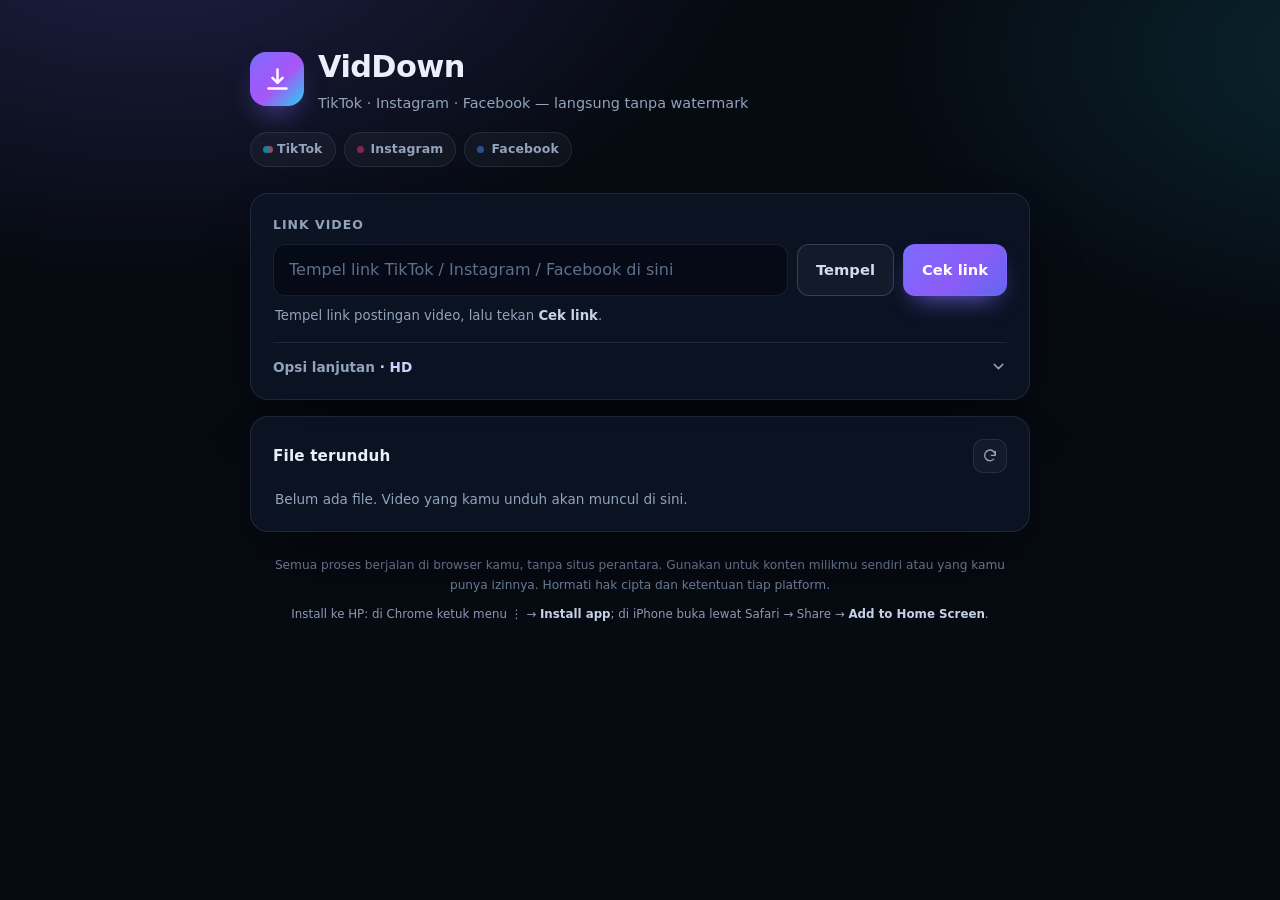
<file: index.html>
<!DOCTYPE html>
<html lang="id">
<head>
  <meta charset="utf-8">
  <meta name="viewport" content="width=device-width, initial-scale=1">
  <title>VidDown — TikTok, Instagram, Facebook</title>
  <meta name="description" content="Unduh video TikTok, Instagram, dan Facebook tanpa watermark langsung dari HP.">
  <link rel="manifest" href="manifest.json">
  <meta name="theme-color" content="#060a11">
  <link rel="apple-touch-icon" href="apple-touch-icon.png">
  <meta name="mobile-web-app-capable" content="yes">
  <meta name="apple-mobile-web-app-capable" content="yes">
  <meta name="apple-mobile-web-app-status-bar-style" content="black-translucent">
  <meta name="apple-mobile-web-app-title" content="VidDown">
  <link rel="icon" href="data:image/svg+xml,%3Csvg xmlns='http://www.w3.org/2000/svg' viewBox='0 0 64 64'%3E%3Crect width='64' height='64' rx='16' fill='%237c6cff'/%3E%3Cpath d='M32 16v24m0 0l-9-9m9 9l9-9M18 46h28' stroke='white' stroke-width='5' stroke-linecap='round' stroke-linejoin='round' fill='none'/%3E%3C/svg%3E">
  <style>
    :root {
      --bg: #060a11;
      --card: rgba(15, 23, 42, 0.72);
      --card-solid: #0d1524;
      --border: rgba(148, 163, 184, 0.14);
      --border-strong: rgba(148, 163, 184, 0.28);
      --text: #e9effb;
      --muted: #93a3bb;
      --accent: #7c6cff;
      --accent-2: #22d3ee;
      --success: #34d399;
      --danger: #fb7185;
      --radius: 18px;
      --shadow: 0 30px 70px -30px rgba(0, 0, 0, 0.85);
    }

    * { box-sizing: border-box; }

    html, body { margin: 0; }

    body {
      min-height: 100vh;
      color: var(--text);
      background:
        radial-gradient(1000px 600px at 12% -10%, rgba(124, 108, 255, 0.22), transparent 60%),
        radial-gradient(900px 520px at 108% 6%, rgba(34, 211, 238, 0.14), transparent 55%),
        var(--bg);
      background-attachment: fixed;
      font-family: ui-sans-serif, system-ui, -apple-system, "Segoe UI", Roboto, "Helvetica Neue", sans-serif;
      -webkit-font-smoothing: antialiased;
      line-height: 1.5;
    }

    button, input, select { font: inherit; color: inherit; }

    :focus-visible { outline: 2px solid var(--accent); outline-offset: 2px; }

    .shell {
      width: min(780px, calc(100% - 32px));
      margin: 0 auto;
      padding: 44px 0 56px;
    }

    /* ---------- Hero ---------- */

    .hero {
      display: flex;
      flex-wrap: wrap;
      align-items: center;
      justify-content: space-between;
      gap: 18px;
      margin-bottom: 26px;
    }

    .brand { display: flex; align-items: center; gap: 14px; }

    .brand-icon {
      display: grid;
      place-items: center;
      width: 54px;
      height: 54px;
      flex: 0 0 auto;
      border-radius: 16px;
      color: #fff;
      background: linear-gradient(135deg, var(--accent), #a855f7 55%, var(--accent-2));
      box-shadow: 0 14px 30px -12px rgba(124, 108, 255, 0.75);
    }

    .brand-icon svg { width: 27px; height: 27px; }

    .brand-text h1 {
      margin: 0;
      font-size: clamp(1.5rem, 4vw, 1.9rem);
      letter-spacing: -0.02em;
    }

    .brand-text p { margin: 3px 0 0; color: var(--muted); font-size: 0.9rem; }

    .hero-side {
      display: flex;
      flex-direction: column;
      align-items: flex-end;
      gap: 10px;
    }

    .hero-badges { display: flex; flex-wrap: wrap; gap: 8px; }

    .badge {
      display: inline-flex;
      align-items: center;
      gap: 7px;
      padding: 7px 12px;
      border: 1px solid var(--border);
      border-radius: 999px;
      background: rgba(148, 163, 184, 0.06);
      color: var(--muted);
      font-size: 0.78rem;
      font-weight: 600;
      letter-spacing: 0.01em;
      transition: 0.2s ease;
    }

    .badge::before {
      content: "";
      width: 7px;
      height: 7px;
      border-radius: 50%;
      background: currentColor;
      opacity: 0.55;
    }

    .badge[data-platform="tiktok"]::before { background: #22d3ee; box-shadow: 3px 0 0 #fb7185; }
    .badge[data-platform="instagram"]::before { background: #e1306c; }
    .badge[data-platform="facebook"]::before { background: #3b82f6; }

    .badge.active {
      color: var(--text);
      border-color: var(--border-strong);
      background: rgba(124, 108, 255, 0.14);
    }

    .badge.active::before { opacity: 1; }

    /* ---------- Cards ---------- */

    .card {
      position: relative;
      padding: 22px;
      border: 1px solid var(--border);
      border-radius: var(--radius);
      background: var(--card);
      box-shadow: var(--shadow);
      backdrop-filter: blur(14px);
      -webkit-backdrop-filter: blur(14px);
    }

    .card + .card { margin-top: 16px; }

    .label {
      display: block;
      margin-bottom: 9px;
      color: var(--muted);
      font-size: 0.78rem;
      font-weight: 700;
      letter-spacing: 0.08em;
      text-transform: uppercase;
    }

    /* ---------- Input ---------- */

    .url-row { display: flex; gap: 9px; }

    #url {
      flex: 1 1 auto;
      min-width: 0;
      padding: 13px 15px;
      border: 1px solid var(--border);
      border-radius: 12px;
      background: rgba(2, 6, 16, 0.6);
      transition: border-color 0.2s ease, box-shadow 0.2s ease;
    }

    #url::placeholder { color: #5f708b; }

    #url:focus {
      outline: none;
      border-color: rgba(124, 108, 255, 0.65);
      box-shadow: 0 0 0 4px rgba(124, 108, 255, 0.14);
    }

    .hint { margin: 10px 2px 0; color: var(--muted); font-size: 0.83rem; }
    .hint b { color: #c6d2e6; font-weight: 600; }

    /* ---------- Buttons ---------- */

    .btn {
      display: inline-flex;
      align-items: center;
      justify-content: center;
      gap: 8px;
      padding: 12px 18px;
      border: 1px solid transparent;
      border-radius: 12px;
      font-weight: 650;
      font-size: 0.92rem;
      white-space: nowrap;
      cursor: pointer;
      text-decoration: none;
      transition: transform 0.15s ease, box-shadow 0.2s ease, background 0.2s ease,
        border-color 0.2s ease, opacity 0.2s ease;
    }

    .btn svg { width: 18px; height: 18px; }
    .btn:active { transform: translateY(1px); }

    .btn.primary {
      color: #fff;
      background: linear-gradient(135deg, var(--accent), #8b5cf6 55%, #6366f1);
      box-shadow: 0 12px 26px -12px rgba(124, 108, 255, 0.9);
    }

    .btn.primary:hover {
      box-shadow: 0 16px 32px -12px rgba(124, 108, 255, 1);
      filter: brightness(1.07);
    }

    .btn.ghost {
      border-color: var(--border-strong);
      background: rgba(148, 163, 184, 0.06);
      color: #d3dcea;
    }

    .btn.ghost:hover { background: rgba(148, 163, 184, 0.14); }

    .btn.install {
      padding: 8px 14px;
      border-color: rgba(124, 108, 255, 0.5);
      background: rgba(124, 108, 255, 0.14);
      color: #c7d2fe;
      font-size: 0.82rem;
    }

    .btn.install:hover { background: rgba(124, 108, 255, 0.24); }
    .btn.install svg { width: 16px; height: 16px; }

    .btn.big { width: 100%; padding: 14px 20px; font-size: 1rem; }

    .btn:disabled {
      cursor: not-allowed;
      opacity: 0.55;
      filter: none;
      box-shadow: none;
    }

    /* ---------- Alerts ---------- */

    .alert {
      display: flex;
      align-items: flex-start;
      gap: 10px;
      margin-top: 14px;
      padding: 12px 14px;
      border: 1px solid rgba(251, 113, 133, 0.35);
      border-radius: 12px;
      background: rgba(251, 113, 133, 0.1);
      color: #ffc4cd;
      font-size: 0.88rem;
    }

    .alert svg { width: 18px; height: 18px; flex: 0 0 auto; margin-top: 1px; }

    /* ---------- Advanced options ---------- */

    .advanced {
      margin-top: 16px;
      padding-top: 14px;
      border-top: 1px solid var(--border);
    }

    .advanced summary {
      display: flex;
      align-items: center;
      justify-content: space-between;
      gap: 10px;
      color: var(--muted);
      font-size: 0.85rem;
      font-weight: 600;
      cursor: pointer;
      list-style: none;
      user-select: none;
    }

    .advanced summary::-webkit-details-marker { display: none; }
    .advanced summary:hover { color: var(--text); }
    .adv-quality { color: #c7d2fe; font-weight: 650; }

    .chevron { width: 17px; height: 17px; transition: transform 0.2s ease; }
    .advanced[open] .chevron { transform: rotate(180deg); }

    .options {
      display: grid;
      grid-template-columns: repeat(auto-fit, minmax(170px, 1fr));
      gap: 14px;
      margin-top: 16px;
    }

    .field { display: flex; flex-direction: column; gap: 7px; min-width: 0; }
    .field label { color: var(--muted); font-size: 0.78rem; font-weight: 650; }

    .field select,
    .field input {
      width: 100%;
      padding: 10px 12px;
      border: 1px solid var(--border);
      border-radius: 10px;
      background: rgba(2, 6, 16, 0.6);
      cursor: pointer;
    }

    .field input { cursor: text; }

    .field select:focus,
    .field input:focus { outline: none; border-color: rgba(124, 108, 255, 0.65); }

    .field small { color: #6f809a; font-size: 0.73rem; line-height: 1.4; }

    /* ---------- Preview ---------- */

    .preview {
      display: grid;
      grid-template-columns: 230px minmax(0, 1fr);
      gap: 20px;
      align-items: start;
      animation: rise 0.3s ease both;
    }

    .thumb-wrap {
      position: relative;
      overflow: hidden;
      aspect-ratio: 16 / 10;
      border: 1px solid var(--border);
      border-radius: 14px;
      background: linear-gradient(135deg, rgba(124, 108, 255, 0.25), rgba(34, 211, 238, 0.16));
    }

    .thumb-wrap img { width: 100%; height: 100%; object-fit: cover; display: block; }

    .thumb-fallback {
      position: absolute;
      inset: 0;
      display: grid;
      place-items: center;
      color: rgba(255, 255, 255, 0.6);
    }

    .thumb-fallback svg { width: 46px; height: 46px; }

    .pill {
      position: absolute;
      top: 9px;
      left: 9px;
      padding: 4px 9px;
      border-radius: 999px;
      background: rgba(2, 6, 16, 0.78);
      border: 1px solid rgba(255, 255, 255, 0.14);
      font-size: 0.72rem;
      font-weight: 700;
      letter-spacing: 0.02em;
      backdrop-filter: blur(6px);
    }

    .pill[data-platform="tiktok"] { color: #67e8f9; }
    .pill[data-platform="instagram"] { color: #f9a8d4; }
    .pill[data-platform="facebook"] { color: #93c5fd; }

    .pill.time { left: auto; right: 9px; color: #e2e8f0; }

    .preview-body { min-width: 0; display: flex; flex-direction: column; gap: 10px; }

    .preview-body h2 {
      margin: 0;
      font-size: 1.06rem;
      line-height: 1.4;
      letter-spacing: -0.01em;
      overflow-wrap: anywhere;
    }

    .meta { margin: 0; color: var(--muted); font-size: 0.85rem; overflow-wrap: anywhere; }

    .note {
      margin: 0;
      padding: 9px 11px;
      border-radius: 10px;
      background: rgba(34, 211, 238, 0.08);
      border: 1px solid rgba(34, 211, 238, 0.2);
      color: #a5f3fc;
      font-size: 0.8rem;
    }

    .preview-body .btn.big { margin-top: 4px; }

    /* ---------- Progress ---------- */

    .progress-card { animation: rise 0.3s ease both; }

    .progress-head {
      display: flex;
      align-items: baseline;
      justify-content: space-between;
      gap: 12px;
      margin-bottom: 11px;
      font-size: 0.9rem;
      font-weight: 600;
    }

    #percentText { color: var(--muted); font-variant-numeric: tabular-nums; }

    .bar {
      position: relative;
      overflow: hidden;
      height: 10px;
      border-radius: 999px;
      background: rgba(148, 163, 184, 0.14);
    }

    .bar-fill {
      height: 100%;
      width: 0;
      border-radius: inherit;
      background: linear-gradient(90deg, var(--accent), #a855f7 55%, var(--accent-2));
      transition: width 0.35s ease;
    }

    .bar.indeterminate .bar-fill {
      width: 38% !important;
      animation: slide 1.15s ease-in-out infinite;
    }

    .progress-card .meta {
      margin-top: 10px;
      min-height: 1.2em;
      font-variant-numeric: tabular-nums;
    }

    /* ---------- Result ---------- */

    .result {
      display: flex;
      align-items: flex-start;
      gap: 16px;
      border-color: rgba(52, 211, 153, 0.32);
      background: linear-gradient(180deg, rgba(52, 211, 153, 0.09), var(--card) 70%);
      animation: rise 0.3s ease both;
    }

    .result-icon {
      display: grid;
      place-items: center;
      width: 46px;
      height: 46px;
      flex: 0 0 auto;
      border-radius: 50%;
      color: #052e22;
      background: linear-gradient(135deg, #6ee7b7, #34d399);
      box-shadow: 0 10px 24px -10px rgba(52, 211, 153, 0.9);
    }

    .result-icon svg { width: 24px; height: 24px; }
    .result-body { min-width: 0; flex: 1; }
    .result-body h2 { margin: 0 0 3px; font-size: 1.05rem; }

    .result-actions { display: flex; flex-wrap: wrap; gap: 9px; margin-top: 14px; }

    .result-extra { display: flex; flex-wrap: wrap; gap: 9px; margin-top: 14px; }
    .result-extra .meta { flex-basis: 100%; }

    /* ---------- History ---------- */

    .history-head {
      display: flex;
      align-items: center;
      justify-content: space-between;
      gap: 12px;
      margin-bottom: 12px;
    }

    .history-head h2 { margin: 0; font-size: 0.95rem; letter-spacing: 0.01em; }

    .icon-btn {
      display: grid;
      place-items: center;
      width: 34px;
      height: 34px;
      padding: 0;
      border: 1px solid var(--border);
      border-radius: 10px;
      background: rgba(148, 163, 184, 0.06);
      color: var(--muted);
      cursor: pointer;
      transition: 0.2s ease;
    }

    .icon-btn svg { width: 16px; height: 16px; }

    .icon-btn:hover {
      color: var(--text);
      border-color: var(--border-strong);
      background: rgba(148, 163, 184, 0.14);
    }

    .icon-btn.danger:hover {
      color: var(--danger);
      border-color: rgba(251, 113, 133, 0.4);
      background: rgba(251, 113, 133, 0.1);
    }

    .file-list {
      display: flex;
      flex-direction: column;
      gap: 6px;
      margin: 0;
      padding: 0;
      list-style: none;
    }

    .file-item {
      display: flex;
      align-items: center;
      gap: 12px;
      padding: 9px 10px;
      border: 1px solid transparent;
      border-radius: 12px;
      transition: 0.2s ease;
    }

    .file-item:hover { border-color: var(--border); background: rgba(148, 163, 184, 0.05); }

    .file-icon {
      display: grid;
      place-items: center;
      width: 38px;
      height: 38px;
      flex: 0 0 auto;
      border-radius: 10px;
      background: linear-gradient(135deg, rgba(124, 108, 255, 0.28), rgba(34, 211, 238, 0.18));
      color: #c7d2fe;
    }

    .file-icon svg { width: 18px; height: 18px; }

    .file-info { display: flex; flex-direction: column; min-width: 0; flex: 1; gap: 1px; }

    .file-name {
      overflow: hidden;
      text-overflow: ellipsis;
      white-space: nowrap;
      font-size: 0.88rem;
      font-weight: 600;
    }

    .file-sub { color: var(--muted); font-size: 0.76rem; }
    .file-actions { display: flex; gap: 6px; flex: 0 0 auto; }
    .file-actions .icon-btn { width: 32px; height: 32px; }

    .empty { margin: 4px 2px 0; color: var(--muted); font-size: 0.85rem; }

    /* ---------- Footer & toast ---------- */

    .footer { margin-top: 24px; padding: 0 6px; text-align: center; }
    .footer p { margin: 0; color: #6f809a; font-size: 0.76rem; line-height: 1.6; }

    .footer .install-hint { margin-top: 10px; color: #8b9bb4; font-size: 0.74rem; }
    .footer .install-hint b { color: #c6d2e6; font-weight: 600; }

    .toast {
      position: fixed;
      left: 50%;
      bottom: 26px;
      z-index: 20;
      transform: translate(-50%, 10px);
      max-width: min(90vw, 420px);
      padding: 11px 16px;
      border: 1px solid var(--border-strong);
      border-radius: 12px;
      background: rgba(13, 21, 36, 0.95);
      box-shadow: var(--shadow);
      color: var(--text);
      font-size: 0.86rem;
      text-align: center;
      opacity: 0;
      pointer-events: none;
      transition: opacity 0.22s ease, transform 0.22s ease;
    }

    .toast.show { opacity: 1; transform: translate(-50%, 0); }

    .hidden { display: none !important; }

    @keyframes rise {
      from { opacity: 0; transform: translateY(8px); }
      to { opacity: 1; transform: none; }
    }

    @keyframes slide {
      0% { transform: translateX(-110%); }
      100% { transform: translateX(310%); }
    }

    @media (prefers-reduced-motion: reduce) {
      * { animation-duration: 0.001s !important; transition-duration: 0.001s !important; }
    }

    /* ---------- Responsive ---------- */

    @media (max-width: 640px) {
      .shell { padding-top: 28px; }
      .hero { align-items: flex-start; }
      .hero-side { order: 3; align-items: flex-start; }
      .card { padding: 18px; }
      .url-row { flex-wrap: wrap; }
      #url { flex-basis: 100%; }
      .url-row .btn { flex: 1; }
      .options { grid-template-columns: 1fr; }
      .preview { grid-template-columns: 1fr; }
      .thumb-wrap { aspect-ratio: 16 / 9; }
      .result { flex-direction: column; }
    }
  </style>
</head>
<body>
  <main class="shell">
    <header class="hero">
      <div class="brand">
        <div class="brand-icon" aria-hidden="true">
          <svg viewBox="0 0 24 24" fill="none" stroke="currentColor" stroke-width="2.2" stroke-linecap="round" stroke-linejoin="round">
            <path d="M12 3v12m0 0l-4.5-4.5M12 15l4.5-4.5M4 20h16"/>
          </svg>
        </div>
        <div class="brand-text">
          <h1>VidDown</h1>
          <p>TikTok · Instagram · Facebook — langsung tanpa watermark</p>
        </div>
      </div>
      <div class="hero-side">
        <div class="hero-badges" aria-hidden="true">
          <span class="badge" data-platform="tiktok">TikTok</span>
          <span class="badge" data-platform="instagram">Instagram</span>
          <span class="badge" data-platform="facebook">Facebook</span>
        </div>
        <button id="installBtn" class="btn install hidden" type="button">
          <svg viewBox="0 0 24 24" fill="none" stroke="currentColor" stroke-width="2" stroke-linecap="round" stroke-linejoin="round" aria-hidden="true">
            <rect x="7" y="2.5" width="10" height="19" rx="2.5"/>
            <path d="M12 18h.01"/>
          </svg>
          Install app
        </button>
      </div>
    </header>

    <section class="card input-card">
      <label class="label" for="url">Link video</label>
      <div class="url-row">
        <input id="url" type="url" inputmode="url" autocomplete="off" spellcheck="false"
               placeholder="Tempel link TikTok / Instagram / Facebook di sini">
        <button id="pasteBtn" class="btn ghost" type="button">Tempel</button>
        <button id="checkBtn" class="btn primary" type="button">Cek link</button>
      </div>
      <p id="hint" class="hint">Tempel link postingan video, lalu tekan <b>Cek link</b>.</p>

      <div id="errorBox" class="alert hidden" role="alert">
        <svg viewBox="0 0 24 24" fill="none" stroke="currentColor" stroke-width="2" stroke-linecap="round" aria-hidden="true">
          <circle cx="12" cy="12" r="9"/><path d="M12 7.5v5.5M12 16.5h.01"/>
        </svg>
        <span id="errorText"></span>
      </div>

      <details class="advanced">
        <summary>
          <span>Opsi lanjutan <span id="advancedQuality" class="adv-quality">· HD</span></span>
          <svg class="chevron" viewBox="0 0 24 24" fill="none" stroke="currentColor" stroke-width="2" stroke-linecap="round" stroke-linejoin="round" aria-hidden="true">
            <path d="M6 9l6 6 6-6"/>
          </svg>
        </summary>
        <div class="options">
          <div class="field">
            <label for="format">Format</label>
            <select id="format">
              <option value="video">Video (MP4)</option>
              <option value="audio">Audio saja (MP3)</option>
            </select>
            <small>Audio (MP3) hanya tersedia untuk TikTok.</small>
          </div>
          <div class="field" id="qualityField">
            <label for="quality">Kualitas</label>
            <select id="quality">
              <option value="hd" selected>HD (terbaik)</option>
              <option value="sd">Standar</option>
            </select>
            <small>HD dipilih otomatis. Pilih Standar kalau kuota internet terbatas.</small>
          </div>
        </div>
      </details>
    </section>

    <section id="previewCard" class="card preview hidden">
      <div class="thumb-wrap">
        <img id="thumb" alt="Pratinjau video">
        <div id="thumbFallback" class="thumb-fallback hidden">
          <svg viewBox="0 0 24 24" fill="none" stroke="currentColor" stroke-width="1.6" stroke-linecap="round" stroke-linejoin="round" aria-hidden="true">
            <rect x="3" y="4" width="18" height="16" rx="3"/><path d="M10 9l5 3-5 3V9z"/>
          </svg>
        </div>
        <span id="platformPill" class="pill"></span>
        <span id="durationPill" class="pill time hidden"></span>
      </div>
      <div class="preview-body">
        <h2 id="videoTitle"></h2>
        <p id="videoMeta" class="meta"></p>
        <p id="carouselNote" class="note hidden"></p>
        <button id="downloadBtn" class="btn primary big" type="button">
          <svg viewBox="0 0 24 24" fill="none" stroke="currentColor" stroke-width="2.2" stroke-linecap="round" stroke-linejoin="round" aria-hidden="true">
            <path d="M12 3v12m0 0l-4.5-4.5M12 15l4.5-4.5M4 20h16"/>
          </svg>
          <span id="downloadBtnText">Unduh sekarang</span>
        </button>
      </div>
    </section>

    <section id="progressCard" class="card progress-card hidden" aria-live="polite">
      <div class="progress-head">
        <span id="stageText">Menyiapkan...</span>
        <span id="percentText">0%</span>
      </div>
      <div id="bar" class="bar"><div id="barFill" class="bar-fill"></div></div>
      <p id="progressMeta" class="meta"></p>
    </section>

    <section id="resultCard" class="card result hidden" aria-live="polite">
      <div class="result-icon" aria-hidden="true">
        <svg viewBox="0 0 24 24" fill="none" stroke="currentColor" stroke-width="2.4" stroke-linecap="round" stroke-linejoin="round">
          <path d="M5 13l4.5 4.5L19 7"/>
        </svg>
      </div>
      <div class="result-body">
        <h2 id="resultTitle">Video siap!</h2>
        <p id="resultName" class="meta"></p>
        <div id="resultExtra" class="result-extra"></div>
        <div class="result-actions">
          <a id="saveLink" class="btn primary" href="#" download>
            <svg viewBox="0 0 24 24" fill="none" stroke="currentColor" stroke-width="2.2" stroke-linecap="round" stroke-linejoin="round" aria-hidden="true">
              <path d="M12 3v12m0 0l-4.5-4.5M12 15l4.5-4.5M4 20h16"/>
            </svg>
            Simpan file
          </a>
          <button id="shareBtn" class="btn ghost" type="button">
            <svg viewBox="0 0 24 24" fill="none" stroke="currentColor" stroke-width="2" stroke-linecap="round" stroke-linejoin="round" aria-hidden="true">
              <circle cx="18" cy="5" r="2.5"/><circle cx="6" cy="12" r="2.5"/><circle cx="18" cy="19" r="2.5"/>
              <path d="M8.2 10.8l7.6-4.4M8.2 13.2l7.6 4.4"/>
            </svg>
            Bagikan
          </button>
          <button id="newBtn" class="btn ghost" type="button">Unduh lagi</button>
        </div>
      </div>
    </section>

    <section class="card history-card">
      <div class="history-head">
        <h2>File terunduh</h2>
        <button id="refreshFiles" class="icon-btn" type="button" title="Muat ulang daftar file" aria-label="Muat ulang daftar file">
          <svg viewBox="0 0 24 24" fill="none" stroke="currentColor" stroke-width="2" stroke-linecap="round" stroke-linejoin="round">
            <path d="M20 11a8 8 0 10-2.3 5.7M20 5v6h-6"/>
          </svg>
        </button>
      </div>
      <ul id="fileList" class="file-list"></ul>
      <p id="emptyFiles" class="empty">Belum ada file. Video yang kamu unduh akan muncul di sini.</p>
    </section>

    <footer class="footer">
      <p>Semua proses berjalan di browser kamu, tanpa situs perantara. Gunakan untuk konten milikmu sendiri atau yang kamu punya izinnya. Hormati hak cipta dan ketentuan tiap platform.</p>
      <p id="installHint" class="install-hint">Install ke HP: di Chrome ketuk menu ⋮ → <b>Install app</b>; di iPhone buka lewat Safari → Share → <b>Add to Home Screen</b>.</p>
    </footer>
  </main>

  <div id="toast" class="toast hidden" role="status"></div>

  <script>
  (() => {
    "use strict";

    /* ============================================================
       KONFIGURASI
       - TikTok  : langsung lewat tikwm (tanpa setting apa pun)
       - IG / FB : halaman dibaca lewat r.jina.ai (proxy baca halaman,
                   gratis, tanpa API key, CORS-nya aktif), lalu link MP4
                   aslinya diambil dan file disimpan langsung dari browser.

       BACKEND opsional: kalau nanti punya server sendiri (yt-dlp / Worker),
       isi URL-nya. Backend harus balas JSON:
       { "url": "https://...mp4", "title": "...", "author": "..." }
       dan menerima query ?url=LINK_VIDEO. Kalau diisi, semua platform lewat situ.
       ============================================================ */
    const BACKEND = "";
    const READER = "https://r.jina.ai/";
    const HISTORY_KEY = "viddown.history.v1";
    const HISTORY_MAX = 30;

    const $ = (id) => document.getElementById(id);

    const el = {
      url: $("url"),
      pasteBtn: $("pasteBtn"),
      checkBtn: $("checkBtn"),
      hint: $("hint"),
      errorBox: $("errorBox"),
      errorText: $("errorText"),
      format: $("format"),
      quality: $("quality"),
      qualityField: $("qualityField"),
      advancedQuality: $("advancedQuality"),
      previewCard: $("previewCard"),
      thumb: $("thumb"),
      thumbFallback: $("thumbFallback"),
      platformPill: $("platformPill"),
      durationPill: $("durationPill"),
      videoTitle: $("videoTitle"),
      videoMeta: $("videoMeta"),
      carouselNote: $("carouselNote"),
      downloadBtn: $("downloadBtn"),
      downloadBtnText: $("downloadBtnText"),
      progressCard: $("progressCard"),
      stageText: $("stageText"),
      percentText: $("percentText"),
      bar: $("bar"),
      barFill: $("barFill"),
      progressMeta: $("progressMeta"),
      resultCard: $("resultCard"),
      resultTitle: $("resultTitle"),
      resultName: $("resultName"),
      resultExtra: $("resultExtra"),
      saveLink: $("saveLink"),
      shareBtn: $("shareBtn"),
      newBtn: $("newBtn"),
      fileList: $("fileList"),
      emptyFiles: $("emptyFiles"),
      refreshFiles: $("refreshFiles"),
      installBtn: $("installBtn"),
      installHint: $("installHint"),
      toast: $("toast")
    };

    const state = {
      url: "",
      info: null,
      checking: false,
      downloading: false,
      lastBlobUrl: null,
      lastBlob: null,
      lastFileName: "",
      lastTitle: ""
    };

    const PLATFORM_LABEL = {
      tiktok: "TikTok",
      instagram: "Instagram",
      facebook: "Facebook"
    };

    const ICON_DOWNLOAD =
      '<svg viewBox="0 0 24 24" fill="none" stroke="currentColor" stroke-width="2.1" stroke-linecap="round" stroke-linejoin="round" aria-hidden="true"><path d="M12 3v12m0 0l-4.5-4.5M12 15l4.5-4.5M4 20h16"/></svg>';
    const ICON_TRASH =
      '<svg viewBox="0 0 24 24" fill="none" stroke="currentColor" stroke-width="2" stroke-linecap="round" stroke-linejoin="round" aria-hidden="true"><path d="M4 7h16M9 7V5h6v2M6 7l1 13h10l1-13M10 11v6M14 11v6"/></svg>';
    const ICON_PLAY =
      '<svg viewBox="0 0 24 24" fill="none" stroke="currentColor" stroke-width="1.8" stroke-linecap="round" stroke-linejoin="round" aria-hidden="true"><rect x="3" y="4" width="18" height="16" rx="3"/><path d="M10 9l5 3-5 3V9z"/></svg>';
    const ICON_MUSIC =
      '<svg viewBox="0 0 24 24" fill="none" stroke="currentColor" stroke-width="1.8" stroke-linecap="round" stroke-linejoin="round" aria-hidden="true"><path d="M9 18V5l10-2v13"/><circle cx="6.5" cy="18" r="2.5"/><circle cx="16.5" cy="16" r="2.5"/></svg>';
    const ICON_SHARE =
      '<svg viewBox="0 0 24 24" fill="none" stroke="currentColor" stroke-width="2" stroke-linecap="round" stroke-linejoin="round" aria-hidden="true"><circle cx="18" cy="5" r="2.5"/><circle cx="6" cy="12" r="2.5"/><circle cx="18" cy="19" r="2.5"/><path d="M8.2 10.8l7.6-4.4M8.2 13.2l7.6 4.4"/></svg>';

    /* ---------------- helpers ---------------- */

    function formatBytes(bytes) {
      const value = Number(bytes) || 0;
      if (value <= 0) return "0 B";
      const units = ["B", "KB", "MB", "GB"];
      let index = 0;
      let size = value;
      while (size >= 1024 && index < units.length - 1) {
        size /= 1024;
        index += 1;
      }
      return `${size.toFixed(size >= 10 || index === 0 ? 0 : 1)} ${units[index]}`;
    }

    function formatSpeed(bytesPerSecond) {
      if (!bytesPerSecond) return "";
      return `${formatBytes(bytesPerSecond)}/s`;
    }

    function formatEta(seconds) {
      const total = Math.max(0, Math.round(Number(seconds) || 0));
      const minutes = Math.floor(total / 60);
      const rest = total % 60;
      return minutes > 0 ? `${minutes}m ${String(rest).padStart(2, "0")}s` : `${rest}s`;
    }

    function formatDuration(seconds) {
      const total = Math.max(0, Math.round(Number(seconds) || 0));
      const hours = Math.floor(total / 3600);
      const minutes = Math.floor((total % 3600) / 60);
      const rest = total % 60;
      const pad = (n) => String(n).padStart(2, "0");
      return hours > 0 ? `${hours}:${pad(minutes)}:${pad(rest)}` : `${minutes}:${pad(rest)}`;
    }

    function formatDate(timestamp) {
      try {
        return new Date(Number(timestamp)).toLocaleString("id-ID", {
          dateStyle: "medium",
          timeStyle: "short"
        });
      } catch {
        return "";
      }
    }

    function detectPlatform(value) {
      const url = (value || "").toLowerCase();
      if (url.includes("tiktok.com") || url.includes("vt.tiktok")) return "tiktok";
      if (url.includes("instagram.com") || url.includes("instagr.am")) return "instagram";
      if (url.includes("facebook.com") || url.includes("fb.watch") || url.includes("fb.com")) return "facebook";
      return "";
    }

    function unescJson(value) {
      return String(value == null ? "" : value)
        .replace(/\\u([0-9a-fA-F]{4})/g, (_, hex) => String.fromCharCode(parseInt(hex, 16)))
        .replace(/\\n/g, " ")
        .replace(/\\"/g, '"')
        .replace(/\\\//g, "/");
    }

    function decodeEntities(value) {
      const area = document.createElement("textarea");
      area.innerHTML = String(value == null ? "" : value);
      return area.value;
    }

    let toastTimer = null;
    function toast(message) {
      el.toast.textContent = message;
      el.toast.classList.remove("hidden");
      requestAnimationFrame(() => el.toast.classList.add("show"));
      clearTimeout(toastTimer);
      toastTimer = setTimeout(() => {
        el.toast.classList.remove("show");
        setTimeout(() => el.toast.classList.add("hidden"), 240);
      }, 2600);
    }

    function showError(message) {
      el.errorText.textContent = message;
      el.errorBox.classList.remove("hidden");
    }

    function hideError() {
      el.errorBox.classList.add("hidden");
    }

    function hidePreview() {
      el.previewCard.classList.add("hidden");
    }

    function hideProgress() {
      el.progressCard.classList.add("hidden");
    }

    function setCheckLoading(loading) {
      state.checking = loading;
      el.checkBtn.disabled = loading;
      el.checkBtn.textContent = loading ? "Mengecek..." : "Cek link";
    }

    function updateDownloadLabel() {
      el.downloadBtnText.textContent = el.format.value === "audio" ? "Unduh MP3" : "Unduh sekarang";
    }

    function updateQualityLabel() {
      if (el.format.value === "audio") {
        el.advancedQuality.textContent = "· MP3";
      } else {
        el.advancedQuality.textContent = el.quality.value === "sd" ? "· Standar" : "· HD";
      }
    }

    function renderMeta() {
      if (!state.info) return;
      const info = state.info;
      const meta = [];
      const uploader = (info.uploader || "").trim();
      if (uploader) {
        meta.push(info.platform === "facebook" ? uploader : uploader.startsWith("@") ? uploader : "@" + uploader);
      }
      if (info.platform) meta.push(PLATFORM_LABEL[info.platform] || info.platform);
      if (el.format.value === "audio") {
        meta.push(info.platform === "tiktok" ? "MP3" : "MP3 (khusus TikTok)");
      } else {
        meta.push(el.quality.value === "sd" ? "Standar" : "HD");
      }
      el.videoMeta.textContent = meta.join(" · ");
    }

    /* ---------------- network helpers ---------------- */

    async function getJSON(url, opts) {
      const ctrl = new AbortController();
      const timer = setTimeout(() => ctrl.abort(), 25000);
      try {
        const response = await fetch(url, Object.assign({ signal: ctrl.signal }, opts || {}));
        if (!response.ok) throw new Error("Server balas " + response.status);
        return await response.json();
      } catch (error) {
        if (error.name === "AbortError") throw new Error("Server kelamaan merespon. Coba lagi.");
        if (error instanceof TypeError) throw new Error("Tidak bisa terhubung ke server (koneksi / diblokir).");
        throw error;
      } finally {
        clearTimeout(timer);
      }
    }

    async function readPage(url) {
      const ctrl = new AbortController();
      const timer = setTimeout(() => ctrl.abort(), 45000);
      try {
        const response = await fetch(READER + url, {
          headers: { "X-Return-Format": "html" },
          signal: ctrl.signal
        });
        if (response.status === 429) {
          throw new Error("Server baca lagi ramai (limit 20/menit). Tunggu 1 menit, lalu coba lagi.");
        }
        if (!response.ok) throw new Error("Gagal membaca halaman (HTTP " + response.status + ").");
        return await response.text();
      } catch (error) {
        if (error.name === "AbortError") throw new Error("Kelamaan ambil data. Coba lagi.");
        if (error instanceof TypeError) throw new Error("Tidak bisa terhubung ke server baca. Cek internet, lalu coba lagi.");
        throw error;
      } finally {
        clearTimeout(timer);
      }
    }

    /* ---------------- TikTok (tikwm) ---------------- */

    async function loadTikTok(url) {
      const data = await getJSON("https://www.tikwm.com/api/?hd=1&url=" + encodeURIComponent(url));
      if (!data || data.code !== 0 || !data.data) {
        throw new Error((data && data.msg) || "Video tidak ditemukan.");
      }
      const v = data.data;
      const abs = (u) => u && (/^https?:/.test(u) ? u : "https://www.tikwm.com" + u);
      const hd = abs(v.hdplay || v.play);
      const sd = abs(v.play || v.hdplay);
      const thumb = abs(v.cover);
      const item = { hd, sd, thumb, title: v.title || "", duration: v.duration || 0 };
      return {
        platform: "tiktok",
        title: v.title || "",
        uploader: (v.author && (v.author.unique_id || v.author.nickname)) || "",
        thumbnail: thumb,
        duration: v.duration || 0,
        count: 1,
        items: [item],
        audio: abs(v.music),
        id: v.id || Date.now()
      };
    }

    /* ---------------- Instagram ---------------- */

    function findKey(obj, key, depth) {
      depth = depth || 0;
      if (!obj || typeof obj !== "object" || depth > 60) return null;
      if (Array.isArray(obj)) {
        for (const value of obj) {
          const found = findKey(value, key, depth + 1);
          if (found) return found;
        }
        return null;
      }
      if (obj[key]) return obj[key];
      for (const name in obj) {
        const found = findKey(obj[name], key, depth + 1);
        if (found) return found;
      }
      return null;
    }

    function collectVideos(node, out, seen, author) {
      out = out || [];
      seen = seen || {};
      if (!node || typeof node !== "object") return out;
      if (Array.isArray(node)) {
        node.forEach((value) => collectVideos(value, out, seen, author));
        return out;
      }

      const who = (node.user && node.user.username) || author || "";
      const versions = node.video_versions;
      if (Array.isArray(versions) && versions.length && versions[0] && versions[0].url) {
        const key = versions.map((v) => v.url).join("|");
        if (!seen[key]) {
          seen[key] = 1;
          const sorted = versions.slice().sort((a, b) =>
            ((b.width || 0) * (b.height || 0)) - ((a.width || 0) * (a.height || 0))
          );
          const hd = (sorted[0] && sorted[0].url) || versions[0].url;
          const sd = (sorted[sorted.length - 1] && sorted[sorted.length - 1].url) || hd;
          const candidates = node.image_versions2 && node.image_versions2.candidates;
          out.push({
            hd,
            sd,
            thumb: (candidates && candidates[0] && candidates[0].url) || "",
            title: (node.caption && node.caption.text) || "",
            duration: node.video_duration || 0,
            author: who
          });
        }
      }

      for (const name in node) collectVideos(node[name], out, seen, who);
      return out;
    }

    function igMediaJson(html) {
      const re = /<script[^>]*type="application\/json"[^>]*>([\s\S]*?)<\/script>/g;
      let match;
      while ((match = re.exec(html))) {
        if (match[1].indexOf("xig_polaris_media") === -1) continue;
        try {
          const media = findKey(JSON.parse(match[1]), "xig_polaris_media");
          if (media) return media;
        } catch {
          /* blok JSON lain, lanjut */
        }
      }
      return null;
    }

    async function loadInstagram(url) {
      const html = await readPage(url);
      const media = igMediaJson(html);
      if (!media) {
        if (/loginForm|Log in to Instagram|loginRequired/i.test(html)) {
          throw new Error("Post ini tidak bisa dibuka tanpa login (private / dibatasi).");
        }
        throw new Error("Video tidak ketemu. Pastikan post-nya publik dan berisi video.");
      }

      const info = media.if_not_gated_logged_out || media;
      const items = collectVideos(info);
      if (!items.length) throw new Error("Post ini tidak berisi video (kemungkinan cuma foto).");

      const author = (info.user && info.user.username) || items[0].author || "";
      const title = unescJson((info.caption && info.caption.text) || items[0].title || "")
        .replace(/\s+/g, " ").trim();
      const candidates = info.image_versions2 && info.image_versions2.candidates;
      const thumb = (candidates && candidates[0] && candidates[0].url) || items[0].thumb || "";

      return {
        platform: "instagram",
        title,
        uploader: author,
        thumbnail: thumb,
        duration: info.video_duration || items[0].duration || 0,
        count: items.length,
        items,
        audio: null,
        id: Date.now()
      };
    }

    /* ---------------- Facebook ---------------- */

    function fbAuthor(url) {
      try {
        const parsed = new URL(url);
        if (parsed.hostname.indexOf("fb.watch") !== -1) return "";
        const skip = new Set(["watch", "reel", "reels", "share", "v", "video.php", "plugins", "stories", "permalink.php"]);
        for (const part of parsed.pathname.split("/").filter(Boolean)) {
          const lower = part.toLowerCase();
          if (!skip.has(lower) && !/^\d+$/.test(part)) return part;
        }
      } catch {
        /* URL aneh, abaikan */
      }
      return "";
    }

    function ogContent(html, property) {
      const first = html.match(new RegExp('property="' + property + '"\\s+content="([^"]*)"'));
      if (first) return first[1];
      const second = html.match(new RegExp('content="([^"]*)"\\s+property="' + property + '"'));
      return second ? second[1] : "";
    }

    async function loadFacebook(url) {
      const decode = (value) => value
        .replace(/\\\//g, "/")
        .replace(/\\u0026/g, "&")
        .replace(/&amp;/g, "&");
      const pick = (html, re) => {
        const match = html.match(re);
        return match && match[1] && match[1] !== "null" ? match[1] : null;
      };

      const mainPage = decode(await readPage(url));
      let hd = pick(mainPage, /"browser_native_hd_url":"([^"]+)"/)
        || pick(mainPage, /"playable_url_quality_hd":"([^"]+)"/)
        || pick(mainPage, /"hd_src":"([^"]+)"/);
      let sd = pick(mainPage, /"browser_native_sd_url":"([^"]+)"/)
        || pick(mainPage, /"playable_url":"([^"]+)"/)
        || pick(mainPage, /"sd_src":"([^"]+)"/);

      /* Kalau halaman utama tidak memuat link video (mis. dibatasi),
         coba lewat plugin video Facebook. */
      if (!hd && !sd) {
        const plugin = "https://www.facebook.com/plugins/video.php?href=" +
          encodeURIComponent(url) + "&show_text=false";
        const pluginPage = decode(await readPage(plugin));
        hd = pick(pluginPage, /"hd_src":"([^"]+)"/)
          || pick(pluginPage, /"playable_url_quality_hd":"([^"]+)"/);
        sd = pick(pluginPage, /"sd_src":"([^"]+)"/)
          || pick(pluginPage, /"playable_url":"([^"]+)"/);
      }

      if (!hd && !sd) {
        throw new Error("Video tidak ketemu. Pastikan videonya publik (bukan private / grup tertutup).");
      }

      let title = decodeEntities(unescJson(ogContent(mainPage, "og:title") || pick(mainPage, /"title":"([^"]*)"/) || ""));
      title = title.replace(
        /^[\d.,]+\s*[KMB]?\s*(?:views?|tayangan)\s*·\s*[\d.,]+\s*[KMB]?\s*(?:shares?|dibagikan|bagikan)\s*\|\s*/i,
        ""
      );
      const thumb = decode(ogContent(mainPage, "og:image") || "");
      const item = { hd: hd || sd, sd: sd || hd, thumb, title, duration: 0 };

      return {
        platform: "facebook",
        title,
        uploader: fbAuthor(url),
        thumbnail: thumb,
        duration: 0,
        count: 1,
        items: [item],
        audio: null,
        id: Date.now()
      };
    }

    /* ---------------- backend opsional ---------------- */

    async function loadBackend(url) {
      const data = await getJSON(BACKEND + (BACKEND.includes("?") ? "&" : "?") + "url=" + encodeURIComponent(url));
      if (!data || !data.url) throw new Error((data && (data.error || data.msg)) || "Video tidak ditemukan.");
      const item = { hd: data.url, sd: data.url, thumb: data.thumbnail || "", title: data.title || "", duration: 0 };
      return {
        platform: detectPlatform(url) || "tiktok",
        title: data.title || "",
        uploader: data.author || "",
        thumbnail: data.thumbnail || "",
        duration: 0,
        count: 1,
        items: [item],
        audio: data.audio || null,
        id: Date.now()
      };
    }

    /* ---------------- preview ---------------- */

    function renderPreview(info) {
      el.videoTitle.textContent = info.title || "Tanpa judul";

      const audioOption = el.format.querySelector('option[value="audio"]');
      const canAudio = info.platform === "tiktok" && !!info.audio;
      audioOption.disabled = !canAudio;
      if (!canAudio && el.format.value === "audio") {
        el.format.value = "video";
        el.qualityField.classList.remove("hidden");
      }

      renderMeta();

      el.platformPill.textContent = PLATFORM_LABEL[info.platform] || "Video";
      el.platformPill.dataset.platform = info.platform || "";

      if (info.duration) {
        el.durationPill.textContent = formatDuration(info.duration);
        el.durationPill.classList.remove("hidden");
      } else {
        el.durationPill.classList.add("hidden");
      }

      if (info.thumbnail) {
        el.thumb.onerror = () => {
          el.thumb.classList.add("hidden");
          el.thumbFallback.classList.remove("hidden");
        };
        el.thumb.src = info.thumbnail;
        el.thumb.classList.remove("hidden");
        el.thumbFallback.classList.add("hidden");
      } else {
        el.thumb.removeAttribute("src");
        el.thumb.classList.add("hidden");
        el.thumbFallback.classList.remove("hidden");
      }

      if (info.count > 1) {
        el.carouselNote.textContent = `Postingan ini berisi ${info.count} video. Video pertama diunduh sekarang; video lainnya muncul di kartu hasil.`;
        el.carouselNote.classList.remove("hidden");
      } else {
        el.carouselNote.classList.add("hidden");
      }

      updateDownloadLabel();
      hideProgress();
      el.resultCard.classList.add("hidden");
      el.previewCard.classList.remove("hidden");
      el.previewCard.scrollIntoView({ behavior: "smooth", block: "nearest" });
    }

    /* ---------------- check link ---------------- */

    async function checkLink() {
      const url = el.url.value.trim();
      if (!url) {
        showError("Tempel link video dulu ya.");
        el.url.focus();
        return;
      }
      if (!/^https?:\/\//i.test(url)) {
        showError("Link harus diawali https://");
        return;
      }
      if (state.checking) return;

      const platform = detectPlatform(url);
      if (!platform) {
        showError("Link harus dari TikTok, Instagram, atau Facebook.");
        return;
      }

      hideError();
      hidePreview();
      hideProgress();
      el.resultCard.classList.add("hidden");
      if (state.lastBlobUrl) {
        URL.revokeObjectURL(state.lastBlobUrl);
        state.lastBlobUrl = null;
      }
      state.lastBlob = null;
      state.lastFileName = "";
      state.lastTitle = "";
      setCheckLoading(true);

      try {
        let info;
        if (BACKEND) info = await loadBackend(url);
        else if (platform === "tiktok") info = await loadTikTok(url);
        else if (platform === "instagram") info = await loadInstagram(url);
        else info = await loadFacebook(url);

        /* Jangan tampilkan hasil kalau user sudah mengganti link saat menunggu. */
        if (el.url.value.trim() !== url) return;

        state.url = url;
        state.info = info;
        renderPreview(info);
      } catch (error) {
        if (el.url.value.trim() !== url) return;
        state.info = null;
        showError(error.message || "Gagal mengambil info video. Cek koneksi internet.");
      } finally {
        setCheckLoading(false);
      }
    }

    /* ---------------- download ---------------- */

    function showProgress(percent, stage, meta) {
      el.progressCard.classList.remove("hidden");
      el.stageText.textContent = stage || "Mengunduh...";

      if (typeof percent === "number" && Number.isFinite(percent)) {
        const clamped = Math.min(100, Math.max(0, percent));
        el.bar.classList.remove("indeterminate");
        el.barFill.style.width = `${clamped}%`;
        el.percentText.textContent = `${Math.round(clamped)}%`;
      } else {
        el.bar.classList.add("indeterminate");
        el.percentText.textContent = "";
      }

      el.progressMeta.textContent = meta || "";
    }

    function progressMeta(received, total, started) {
      const parts = [];
      if (total) parts.push(`${formatBytes(received)} / ${formatBytes(total)}`);
      else parts.push(formatBytes(received));

      const seconds = (performance.now() - started) / 1000;
      if (seconds > 0.4) {
        const speed = received / seconds;
        parts.push(formatSpeed(speed));
        if (total && speed > 0) parts.push(`sisa ${formatEta((total - received) / speed)}`);
      }
      return parts.join(" · ");
    }

    async function fetchBlob(url, onProgress) {
      const response = await fetch(url);
      if (!response.ok) {
        throw new Error("Gagal mengunduh file (HTTP " + response.status + "). Link mungkin sudah kedaluwarsa.");
      }

      const type = response.headers.get("content-type") || "";
      const total = Number(response.headers.get("content-length")) || 0;
      const started = performance.now();

      if (!response.body || !response.body.getReader) {
        const blob = await response.blob();
        if (onProgress) onProgress(blob.size, blob.size || total, started);
        return blob;
      }

      const reader = response.body.getReader();
      const chunks = [];
      let received = 0;
      let lastUpdate = 0;

      while (true) {
        const { done, value } = await reader.read();
        if (done) break;
        chunks.push(value);
        received += value.length;

        const now = performance.now();
        if (onProgress && (now - lastUpdate > 120 || (total && received >= total))) {
          lastUpdate = now;
          onProgress(received, total, started);
        }
      }

      if (onProgress) onProgress(received, total || received, started);
      return new Blob(chunks, { type: type || "video/mp4" });
    }

    function chooseSource(info, index) {
      const item = info.items[index] || info.items[0];

      if (el.format.value === "audio") {
        if (info.platform !== "tiktok" || !info.audio) {
          throw new Error("Audio (MP3) hanya tersedia untuk TikTok. Pilih format Video (MP4).");
        }
        return { url: info.audio, ext: "mp3", kind: "audio" };
      }

      const wantSd = el.quality.value === "sd";
      const url = wantSd ? (item.sd || item.hd) : (item.hd || item.sd);
      if (!url) throw new Error("Link video tidak tersedia untuk postingan ini.");

      return {
        url,
        ext: "mp4",
        kind: "video",
        quality: wantSd ? "Standar" : "HD"
      };
    }

    function buildFilename(info, source, index) {
      const suffix = info.count > 1 ? `-${index + 1}` : "";
      const quality = source.kind === "audio" ? "audio" : source.quality === "Standar" ? "sd" : "hd";
      if (info.platform === "tiktok" && info.id) {
        return `tiktok-${info.id}${suffix}-${quality}.${source.ext}`;
      }
      return `${info.platform}-${Date.now()}${suffix}-${quality}.${source.ext}`;
    }

    function triggerSave(url, name) {
      const link = document.createElement("a");
      link.href = url;
      link.download = name;
      document.body.appendChild(link);
      link.click();
      link.remove();
    }

    /* ---------------- bagikan (Web Share) ---------------- */

    function blobToFile(blob, name) {
      const type = blob.type || (/\.(mp3|m4a)$/i.test(name) ? "audio/mpeg" : "video/mp4");
      try {
        return new File([blob], name, { type });
      } catch {
        return null;
      }
    }

    function canShareFiles(file) {
      return !!(file && navigator.canShare && navigator.canShare({ files: [file] }));
    }

    function fallbackSave(blob, name, message) {
      const objectUrl = URL.createObjectURL(blob);
      triggerSave(objectUrl, name);
      setTimeout(() => URL.revokeObjectURL(objectUrl), 60000);
      toast(message || "Perangkat ini belum bisa bagikan langsung. File disimpan — bagikan dari Galeri/File.");
    }

    async function shareBlob(blob, name, title) {
      if (!blob) {
        toast("Belum ada file untuk dibagikan.");
        return;
      }

      const file = blobToFile(blob, name);
      if (file && canShareFiles(file)) {
        try {
          await navigator.share({
            files: [file],
            title: title || name
          });
          toast("File dibagikan.");
          return;
        } catch (error) {
          /* User menutup menu share: jangan ganggu. */
          if (error && error.name === "AbortError") return;
          /* Gagal karena bukan gesture user / diblokir: simpan file sebagai jalan tengah. */
          fallbackSave(blob, name);
          return;
        }
      }

      fallbackSave(blob, name);
    }

    function showResult(file, index, info) {
      info = info || state.info;
      el.resultTitle.textContent = file.quality === "MP3" ? "Audio siap!" : "Video siap!";
      el.resultName.textContent = `${file.name} · ${formatBytes(file.size)} · ${file.quality}`;
      el.saveLink.href = file.url;
      el.saveLink.setAttribute("download", file.name);

      el.resultExtra.replaceChildren();
      if (info && info.count > 1) {
        const label = document.createElement("p");
        label.className = "meta";
        label.textContent = `Video lain di postingan ini (${info.count} total):`;
        el.resultExtra.appendChild(label);

        info.items.forEach((item, itemIndex) => {
          if (itemIndex === index) return;
          const button = document.createElement("button");
          button.type = "button";
          button.className = "btn ghost";
          button.textContent = `Video ${itemIndex + 1}`;
          button.addEventListener("click", () => downloadItem(itemIndex));
          el.resultExtra.appendChild(button);
        });
      }

      el.resultCard.classList.remove("hidden");
      el.resultCard.scrollIntoView({ behavior: "smooth", block: "nearest" });
    }

    async function downloadItem(index) {
      const info = state.info;
      if (!info || state.downloading) return;

      let source;
      try {
        source = chooseSource(info, index);
      } catch (error) {
        showError(error.message);
        return;
      }

      hideError();
      state.downloading = true;
      el.downloadBtn.disabled = true;
      el.resultCard.classList.add("hidden");
      showProgress(null, "Menyiapkan...", "");

      try {
        const blob = await fetchBlob(source.url, (received, total, started) => {
          const percent = total ? (received / total) * 100 : null;
          showProgress(
            percent,
            source.kind === "audio" ? "Mengunduh audio..." : "Mengunduh video...",
            progressMeta(received, total, started)
          );
        });

        showProgress(100, "Selesai", "");

        const name = buildFilename(info, source, index);
        const objectUrl = URL.createObjectURL(blob);
        triggerSave(objectUrl, name);

        if (state.lastBlobUrl) URL.revokeObjectURL(state.lastBlobUrl);
        state.lastBlobUrl = objectUrl;
        state.lastBlob = blob;
        state.lastFileName = name;
        state.lastTitle = info.title || name;

        const file = {
          name,
          size: blob.size,
          url: objectUrl,
          quality: source.kind === "audio" ? "MP3" : source.quality
        };
        showResult(file, index, info);
        addHistory({
          name,
          size: blob.size,
          at: Date.now(),
          url: source.url,
          quality: file.quality,
          platform: info.platform
        });

        setTimeout(hideProgress, 600);
      } catch (error) {
        hideProgress();
        showError(error.message || "Gagal mengunduh video. Coba lagi.");
      } finally {
        state.downloading = false;
        el.downloadBtn.disabled = false;
      }
    }

    /* ---------------- riwayat file ---------------- */

    function loadHistory() {
      try {
        const raw = localStorage.getItem(HISTORY_KEY);
        const list = raw ? JSON.parse(raw) : [];
        return Array.isArray(list) ? list : [];
      } catch {
        return [];
      }
    }

    function saveHistory(list) {
      try {
        localStorage.setItem(HISTORY_KEY, JSON.stringify(list.slice(0, HISTORY_MAX)));
      } catch {
        /* localStorage bisa diblokir; abaikan */
      }
    }

    function addHistory(entry) {
      const list = loadHistory().filter((file) => file.name !== entry.name);
      list.unshift(entry);
      saveHistory(list);
      renderHistory();
    }

    function removeHistory(name) {
      if (!window.confirm(`Hapus "${name}" dari riwayat?`)) return;
      saveHistory(loadHistory().filter((file) => file.name !== name));
      renderHistory();
      toast("Riwayat dihapus.");
    }

    function fileIcon(name) {
      const wrap = document.createElement("div");
      wrap.className = "file-icon";
      wrap.innerHTML = /\.(mp3|m4a)$/i.test(name) ? ICON_MUSIC : ICON_PLAY;
      return wrap;
    }

    function renderHistory() {
      const files = loadHistory();
      el.fileList.replaceChildren();
      el.emptyFiles.classList.toggle("hidden", files.length > 0);

      for (const file of files) {
        const item = document.createElement("li");
        item.className = "file-item";
        item.appendChild(fileIcon(file.name));

        const info = document.createElement("div");
        info.className = "file-info";

        const name = document.createElement("span");
        name.className = "file-name";
        name.textContent = file.name;
        name.title = file.name;

        const sub = document.createElement("span");
        sub.className = "file-sub";
        sub.textContent = `${formatBytes(file.size)} · ${formatDate(file.at)}${file.quality ? " · " + file.quality : ""}`;

        info.append(name, sub);

        const actions = document.createElement("div");
        actions.className = "file-actions";

        const save = document.createElement("button");
        save.type = "button";
        save.className = "icon-btn";
        save.title = "Simpan ulang";
        save.setAttribute("aria-label", `Simpan ulang ${file.name}`);
        save.innerHTML = ICON_DOWNLOAD;
        save.addEventListener("click", () => resaveFile(file));
        actions.appendChild(save);

        const share = document.createElement("button");
        share.type = "button";
        share.className = "icon-btn";
        share.title = "Bagikan";
        share.setAttribute("aria-label", `Bagikan ${file.name}`);
        share.innerHTML = ICON_SHARE;
        share.addEventListener("click", () => shareHistoryFile(file));
        actions.appendChild(share);

        const remove = document.createElement("button");
        remove.type = "button";
        remove.className = "icon-btn danger";
        remove.title = "Hapus dari riwayat";
        remove.setAttribute("aria-label", `Hapus ${file.name}`);
        remove.innerHTML = ICON_TRASH;
        remove.addEventListener("click", () => removeHistory(file.name));
        actions.appendChild(remove);

        item.append(info, actions);
        el.fileList.appendChild(item);
      }
    }

    async function resaveFile(file) {
      if (state.downloading) return;
      state.downloading = true;
      showProgress(null, "Menyiapkan...", "");

      try {
        const blob = await fetchBlob(file.url, (received, total, started) => {
          showProgress(total ? (received / total) * 100 : null, "Mengunduh...", progressMeta(received, total, started));
        });
        const objectUrl = URL.createObjectURL(blob);
        triggerSave(objectUrl, file.name);
        setTimeout(() => URL.revokeObjectURL(objectUrl), 60000);
        showProgress(100, "Selesai", "");
        setTimeout(hideProgress, 600);
        toast("File disimpan ulang.");
      } catch {
        hideProgress();
        toast("Link sudah kedaluwarsa. Unduh ulang videonya ya.");
      } finally {
        state.downloading = false;
      }
    }

    async function shareHistoryFile(file) {
      if (state.downloading) return;

      /* File yang baru saja diunduh masih ada di memori: bagikan langsung
         supaya menu share tetap dianggap gesture dari tombol. */
      if (state.lastBlob && state.lastFileName === file.name) {
        shareBlob(state.lastBlob, file.name, state.lastTitle || file.name);
        return;
      }

      if (!navigator.share) {
        toast("Perangkat ini belum bisa bagikan langsung. File akan disimpan.");
        resaveFile(file);
        return;
      }

      state.downloading = true;
      showProgress(null, "Menyiapkan untuk dibagikan...", "");

      try {
        const blob = await fetchBlob(file.url, (received, total, started) => {
          showProgress(
            total ? (received / total) * 100 : null,
            "Menyiapkan untuk dibagikan...",
            progressMeta(received, total, started)
          );
        });
        showProgress(100, "Selesai", "");
        setTimeout(hideProgress, 400);
        await shareBlob(blob, file.name, file.name);
      } catch {
        hideProgress();
        toast("Link sudah kedaluwarsa. Unduh ulang videonya ya.");
      } finally {
        state.downloading = false;
      }
    }

    /* ---------------- events ---------------- */

    function handleUrlChanged() {
      const value = el.url.value.trim();
      const platform = detectPlatform(value);

      document.querySelectorAll(".badge").forEach((badge) => {
        badge.classList.toggle("active", badge.dataset.platform === platform);
      });

      if (platform) {
        el.hint.innerHTML = `Terdeteksi link <b>${PLATFORM_LABEL[platform]}</b>. Tekan <b>Cek link</b> untuk melihat pratinjau.`;
      } else {
        el.hint.innerHTML = "Tempel link postingan video, lalu tekan <b>Cek link</b>.";
      }

      if (state.url && value !== state.url) {
        state.info = null;
        hidePreview();
        hideProgress();
        el.resultCard.classList.add("hidden");
      }
      hideError();
    }

    el.url.addEventListener("input", handleUrlChanged);
    el.url.addEventListener("keydown", (event) => {
      if (event.key === "Enter") {
        event.preventDefault();
        checkLink();
      }
    });
    el.url.addEventListener("paste", () => {
      setTimeout(() => {
        handleUrlChanged();
        checkLink();
      }, 120);
    });

    el.pasteBtn.addEventListener("click", async () => {
      try {
        const text = (await navigator.clipboard.readText()).trim();
        if (!text) {
          toast("Clipboard kosong.");
          return;
        }
        el.url.value = text;
        handleUrlChanged();
        checkLink();
      } catch {
        el.url.focus();
        toast("Tidak bisa membaca clipboard. Tekan Ctrl+V di kolom link.");
      }
    });

    el.checkBtn.addEventListener("click", checkLink);
    el.downloadBtn.addEventListener("click", () => downloadItem(0));
    el.shareBtn.addEventListener("click", () => {
      if (!state.lastBlob) {
        toast("Unduh video dulu, lalu tekan Bagikan.");
        return;
      }
      shareBlob(state.lastBlob, state.lastFileName, state.lastTitle);
    });

    el.refreshFiles.addEventListener("click", () => {
      renderHistory();
      toast(loadHistory().length ? "Daftar file dimuat ulang." : "Belum ada file.");
    });

    el.newBtn.addEventListener("click", () => {
      state.url = "";
      state.info = null;
      if (state.lastBlobUrl) {
        URL.revokeObjectURL(state.lastBlobUrl);
        state.lastBlobUrl = null;
      }
      state.lastBlob = null;
      state.lastFileName = "";
      state.lastTitle = "";
      el.url.value = "";
      el.downloadBtn.disabled = false;
      hidePreview();
      hideProgress();
      el.resultCard.classList.add("hidden");
      hideError();
      handleUrlChanged();
      window.scrollTo({ top: 0, behavior: "smooth" });
      el.url.focus();
    });

    el.format.addEventListener("change", () => {
      el.qualityField.classList.toggle("hidden", el.format.value === "audio");
      updateDownloadLabel();
      updateQualityLabel();
      if (state.info) renderMeta();
    });

    el.quality.addEventListener("change", () => {
      updateQualityLabel();
      if (state.info) renderMeta();
    });

    /* ---------------- PWA ---------------- */

    let deferredInstallPrompt = null;
    const isStandalone =
      window.matchMedia("(display-mode: standalone)").matches ||
      window.navigator.standalone === true;

    if (isStandalone) {
      el.installBtn.classList.add("hidden");
      el.installHint.classList.add("hidden");
    }

    window.addEventListener("beforeinstallprompt", (event) => {
      event.preventDefault();
      deferredInstallPrompt = event;
      el.installBtn.classList.remove("hidden");
    });

    el.installBtn.addEventListener("click", async () => {
      if (!deferredInstallPrompt) return;
      deferredInstallPrompt.prompt();
      try {
        const choice = await deferredInstallPrompt.userChoice;
        if (choice.outcome === "accepted") toast("Aplikasi berhasil dipasang.");
      } catch {
        /* abaikan */
      }
      deferredInstallPrompt = null;
      el.installBtn.classList.add("hidden");
    });

    window.addEventListener("appinstalled", () => {
      deferredInstallPrompt = null;
      el.installBtn.classList.add("hidden");
      el.installHint.classList.add("hidden");
      toast("Aplikasi berhasil dipasang.");
    });

    if ("serviceWorker" in navigator) {
      const isSecure =
        location.protocol === "https:" ||
        location.hostname === "localhost" ||
        location.hostname === "127.0.0.1";
      if (isSecure) {
        window.addEventListener("load", () => {
          navigator.serviceWorker.register("sw.js").catch(() => {
            /* PWA opsional; abaikan kalau gagal */
          });
        });
      }
    }

    /* ---------------- init ---------------- */

    function init() {
      handleUrlChanged();
      updateDownloadLabel();
      updateQualityLabel();
      renderHistory();
    }

    init();
  })();
  </script>
</body>
</html>
</file>
